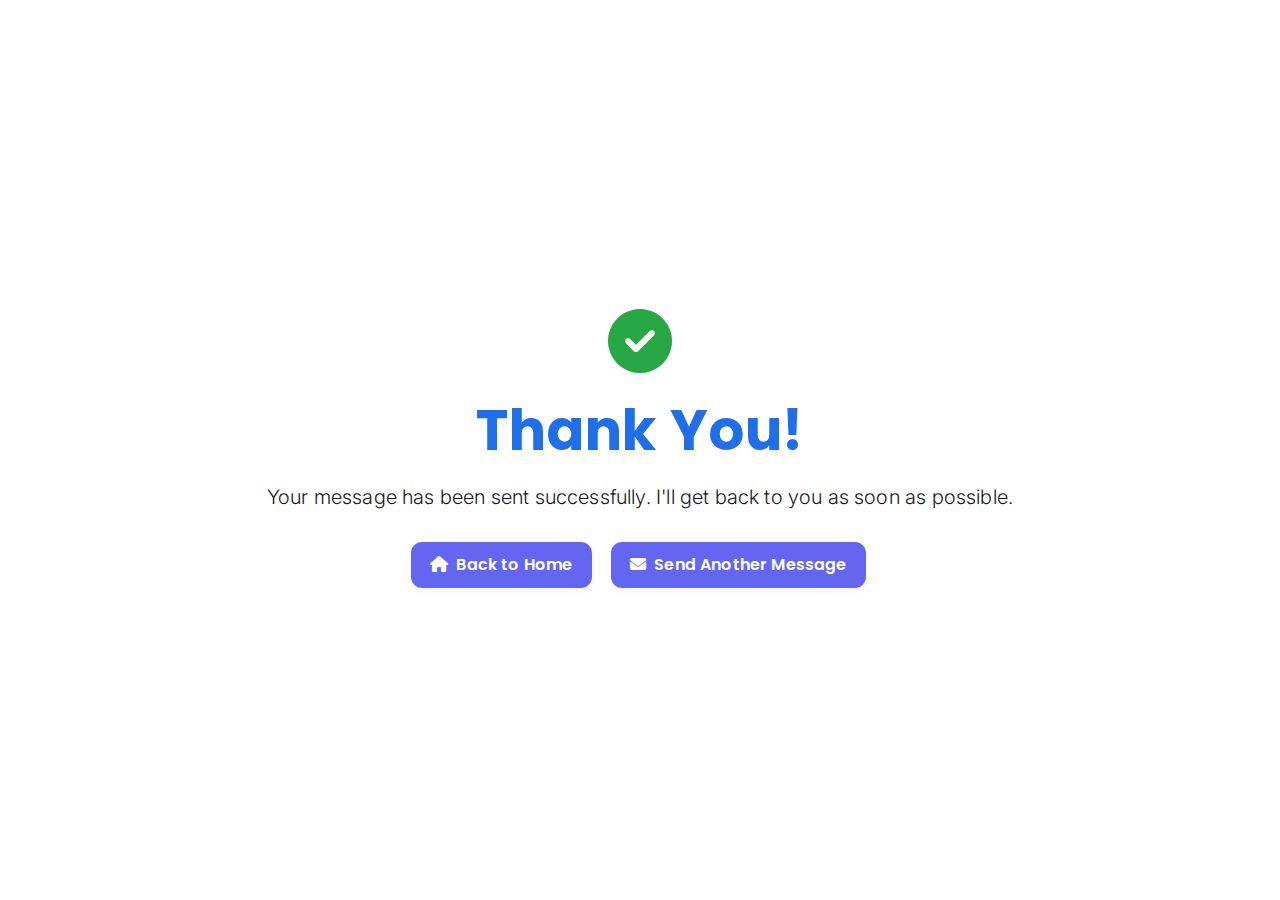
<file: thank-you.html>
<!DOCTYPE html>
<html lang="en">
<head>
  <meta charset="UTF-8">
  <meta name="viewport" content="width=device-width, initial-scale=1.0">
  <title>Thank You - Shivam Gaur</title>
  <meta name="description" content="Thank you for your message. I'll get back to you soon!">
  
  <!-- Bootstrap 5 CSS -->
  <link href="https://cdn.jsdelivr.net/npm/bootstrap@5.3.2/dist/css/bootstrap.min.css" rel="stylesheet">
  <!-- Font Awesome for Icons -->
  <link rel="stylesheet" href="https://cdnjs.cloudflare.com/ajax/libs/font-awesome/6.4.0/css/all.min.css">
  <!-- Google Fonts: Poppins -->
  <link href="https://fonts.googleapis.com/css2?family=Poppins:wght@400;500;600;700&display=swap" rel="stylesheet">
  <!-- Custom CSS -->
  <link rel="stylesheet" href="css/style.css">
</head>
<body>
  <div class="container min-vh-100 d-flex align-items-center justify-content-center">
    <div class="text-center">
      <div class="mb-4">
        <i class="fas fa-check-circle text-success" style="font-size: 4rem;"></i>
      </div>
      <h1 class="display-4 fw-bold mb-3">Thank You!</h1>
      <p class="lead mb-4">Your message has been sent successfully. I'll get back to you as soon as possible.</p>
      <div class="d-flex justify-content-center gap-3">
        <a href="index.html" class="btn btn-primary">
          <i class="fas fa-home me-2"></i>Back to Home
        </a>
        <a href="index.html#contact" class="btn btn-outline-primary">
          <i class="fas fa-envelope me-2"></i>Send Another Message
        </a>
      </div>
    </div>
  </div>

  <!-- Bootstrap 5 JS -->
  <script src="https://cdn.jsdelivr.net/npm/bootstrap@5.3.2/dist/js/bootstrap.bundle.min.js"></script>
</body>
</html>
</file>
<file: css/style.css>
/* --- CLEANED & CONSOLIDATED PORTFOLIO CSS --- */
/* Import Google Fonts */
@import url('https://fonts.googleapis.com/css2?family=Inter:wght@400;500;600&family=Poppins:wght@400;600;700&display=swap');

:root {
  --font-heading: 'Poppins', Arial, sans-serif;
  --font-body: 'Inter', 'Poppins', Arial, sans-serif;
  --accent-color: #6366f1;
  --secondary-color: #130e7c;
  --heading-color: #1F6FEB;
  --text-color: #18181b;
  --bg-color: #fff;
  --card-bg: #f5f5f5;
  --border-color: #e5e7eb;
  --light-bg: #f8f9fa;
  --shadow: 0 4px 24px rgba(99,102,241,0.08);
}
body.dark-mode {
  --accent-color: #6366f1;
  --secondary-color: #130e7c;
  --heading-color: #7bb0ff;
  --text-color: #fff;
  --bg-color: #18181b;
  --card-bg: #23232a;
  --border-color: #444;
  --light-bg: #181a1b;
  --shadow: 0 4px 24px rgba(99,102,241,0.18);
}

html, body {
  overflow-x: hidden !important;
}

html {
  scroll-behavior: smooth;
}
body {
  font-family: var(--font-body);
  background: var(--bg-color);
  color: var(--text-color);
  font-size: 1.08rem;
  line-height: 1.7;
  letter-spacing: 0.01em;
  margin: 0;
  padding: 0;
}
h1, h2, h3, h4, h5, h6 {
  font-family: var(--font-heading);
  color: var(--heading-color);
  font-weight: 700;
  letter-spacing: 0.01em;
  margin-bottom: 0.5em;
}
section {
  padding-top: 80px;
  padding-bottom: 80px;
}
@media (max-width: 767px) {
  section { padding-top: 40px; padding-bottom: 40px; }
}

/* Navbar */
.navbar {
  background: var(--bg-color) !important;
  min-height: 80px;
  box-shadow: 0 2px 12px rgba(20,20,40,0.08);
  transition: background 0.3s, box-shadow 0.3s;
}
.navbar .nav-link {
  color: var(--text-color) !important;
  font-size: 1.2rem;
  font-weight: 600;
  border-radius: 6px;
  padding: 0.5rem 1.25rem !important;
  transition: color 0.2s;
  display: inline-block;
}
.navbar .nav-link.active,
.navbar .nav-link:focus {
  color: var(--accent-color) !important;
  background: rgba(99,102,241,0.08);
}
.navbar .nav-link:hover {
  color: var(--accent-color) !important;
  background: rgba(199,120,221,0.08);
}
#theme-toggle, #theme-toggle-mobile {
  border-radius: 50%;
  padding: 0.5rem 0.7rem;
  font-size: 1.25rem;
  margin-left: 1rem;
  transition: background 0.2s, color 0.2s;
  box-shadow: 0 2px 8px rgba(20,20,40,0.08);
}
#theme-toggle:focus, #theme-toggle:hover,
#theme-toggle-mobile:focus, #theme-toggle-mobile:hover {
  background: var(--accent-color);
  color: #fff;
  outline: none;
}

/* Buttons */
.btn, .btn-primary, .btn-outline-primary, .contact-btn, button[type="submit"] {
  background: var(--accent-color) !important;
  color: #fff !important;
  border: none !important;
  font-family: var(--font-heading);
  font-weight: 600;
  border-radius: 0.7rem;
  padding: 0.7rem 1.2rem;
  margin: 0.2rem 0.2rem 0.2rem 0;
  box-shadow: 0 2px 8px rgba(99,102,241,0.08);
  transition: background 0.2s, box-shadow 0.2s;
}
.btn:hover, .btn-primary:hover, .btn-outline-primary:hover, .contact-btn:hover, button[type="submit"]:hover {
  background: var(--secondary-color) !important;
  color: #fff !important;
  box-shadow: 0 0 16px var(--secondary-color), 0 0 8px var(--accent-color);
}

/* Cards */
.card, .project-card, .review-card, #extracurricular .card {
  background: var(--card-bg);
  color: var(--text-color);
  border: 1px solid var(--border-color);
  border-radius: 1rem;
  box-shadow: var(--shadow);
  margin-bottom: 2rem;
  padding: 1.5rem 1.2rem;
  transition: box-shadow 0.2s, background 0.2s;
}
.card:hover, .project-card:hover, .review-card:hover, #extracurricular .card:hover {
  box-shadow: 0 8px 32px rgba(99,102,241,0.15);
}
.card .btn-link {
  color: var(--accent-color) !important;
  background: transparent !important;
  border-radius: 0.4rem;
  padding: 0.3rem 0.8rem;
  font-weight: 600;
  display: inline-flex;
  align-items: center;
  gap: 0.3em;
  text-decoration: none;
  font-size: 1rem;
  transition: color 0.2s;
  border: none !important;
}
.card .btn-link:hover {
  color: var(--secondary-color) !important;
  background: transparent !important;
  text-decoration: underline;
}
.card .fa-chevron-down {
  transition: transform 0.3s;
}
.card .btn[aria-expanded="true"] .fa-chevron-down {
  transform: rotate(180deg);
}

/* Collapse animation */
.card .collapse {
  transition: height 0.3s ease;
}

/* Ensure collapse content is visible when expanded */
.collapse.show {
  display: block !important;
}

.collapse:not(.show) {
  display: none !important;
}

/* Bootstrap collapse override for better visibility */
.collapsing {
  height: 0;
  overflow: hidden;
  transition: height 0.35s ease;
}

.card-body.border-top {
  border-top: 1px solid var(--border-color);
  background: var(--card-bg);
  color: var(--text-color);
}

/* Project Badges */
#projects .card .badge {
  background-color: var(--secondary-color);
}

/* Forms & Inputs */
.form-label, label {
  color: var(--accent-color) !important;
}
.form-control, input, textarea, .contact-input, .contact-textarea {
  background: var(--bg-color) !important;
  color: var(--text-color) !important;
  border: 1.5px solid var(--secondary-color) !important;
  border-radius: 0.7rem;
  font-size: 1.08rem;
  font-family: 'Poppins', Arial, sans-serif;
  transition: border-color 0.2s;
}
.form-control:focus, input:focus, textarea:focus, .contact-input:focus, .contact-textarea:focus {
  border-color: var(--accent-color) !important;
  outline: none !important;
  background: #fff !important;
}

/* Form Validation Styles */
.was-validated .form-control:valid {
  border-color: #28a745 !important;
  background: rgba(40, 167, 69, 0.05) !important;
}

.was-validated .form-control:invalid {
  border-color: #dc3545 !important;
  background: rgba(220, 53, 69, 0.05) !important;
}

.invalid-feedback {
  color: #dc3545;
  font-size: 0.875rem;
  margin-top: 0.25rem;
}

.valid-feedback {
  color: #28a745;
  font-size: 0.875rem;
  margin-top: 0.25rem;
}

/* Neon effect for dark mode forms */
body.dark-mode .form-label, body.dark-mode label {
  color: #6366f1 !important;
  text-shadow: 0 0 4px #6366f1, 0 0 8px #6366f1;
}
body.dark-mode .form-control, body.dark-mode input, body.dark-mode textarea {
  background: #18181b !important;
  color: #f3f4f6 !important;
  border: 2px solid #00eaff !important;
  box-shadow: 0 0 8px #00eaff;
}
body.dark-mode .form-control:focus, body.dark-mode input:focus, body.dark-mode textarea:focus {
  border-color: #ff00de !important;
  box-shadow: 0 0 12px #ff00de, 0 0 4px #00eaff;
  outline: none !important;
}
body.dark-mode .contact-btn, body.dark-mode button[type="submit"] {
  background: #ff00de !important;
  color: #fff !important;
  border: none !important;
  box-shadow: 0 0 12px #ff00de, 0 0 4px #00eaff;
  text-shadow: 0 0 4px #fff, 0 0 8px #ff00de;
}
body.dark-mode .contact-btn:hover, body.dark-mode button[type="submit"]:hover {
  background: #39ff14 !important;
  color: #18181b !important;
  box-shadow: 0 0 16px #39ff14, 0 0 8px #00eaff;
}
body.dark-mode .btn,
body.dark-mode .btn-primary,
body.dark-mode .contact-btn,
body.dark-mode button[type="submit"] {
  background: var(--accent-color) !important;
  color: #fff !important;
  border: none !important;
  box-shadow: 0 0 12px var(--accent-color), 0 0 4px var(--secondary-color);
  text-shadow: 0 0 4px #fff, 0 0 8px var(--accent-color);
}
body.dark-mode .btn:hover,
body.dark-mode .btn-primary:hover,
body.dark-mode .contact-btn:hover,
body.dark-mode button[type="submit"]:hover {
  background: var(--secondary-color) !important;
  color: #fff !important;
  box-shadow: 0 0 16px var(--secondary-color), 0 0 8px var(--accent-color);
}

/* Responsive tweaks for cards and navbar */
@media (max-width: 991px) {
  .navbar .nav-link { font-size: 1.08rem; }
  .card, .project-card, .review-card, #extracurricular .card { padding: 1rem 0.5rem; }
  #hero .carousel-caption,
  #hero .carousel-item .container {
    padding-left: 16px !important;
    padding-right: 16px !important;
    box-sizing: border-box;
  }
}
@media (max-width: 767px) {
  section { padding-top: 40px; padding-bottom: 40px; }
  #hero .carousel-caption,
  #hero .carousel-item .container {
    padding-left: 8px !important;
    padding-right: 8px !important;
  }
}

/* Section backgrounds */
.bg-light-custom {
  background-color: var(--light-bg) !important;
  transition: background-color 0.3s ease;
}
body.dark-mode .bg-light-custom {
  background: #181a1b !important;
}

/* Carousel and hero section */
#hero {
  padding: 0 !important;
  margin: 0 !important;
  width: 100vw;
  max-width: 100vw;
  overflow-x: hidden;
}
#hero, #hero .carousel-inner, #hero .carousel-item, #hero .carousel-caption, #hero .carousel-item .container {
  box-sizing: border-box;
  max-width: 100vw !important;
}
#hero .carousel-caption,
#hero .carousel-item .container {
  max-width: 100vw !important;
  width: 100vw !important;
  padding-left: 0 !important;
  padding-right: 0 !important;
}
#hero .carousel, #hero .carousel-inner, #hero .carousel-item {
  min-height: 100vh;
}
#hero .carousel-item {
  position: relative;
  width: 100vw;
  height: 100vh;
}
#hero .carousel-item.active {
  display: flex;
  align-items: center;
  justify-content: center;
}
.hero-carousel-img {
  width: 100vw;
  height: 100vh;
  object-fit: cover;
  display: block;
  position: absolute;
  top: 0;
  left: 0;
  z-index: 1;
}
.carousel-overlay {
  position: absolute;
  top: 0; left: 0; width: 100%; height: 100%;
  background: rgba(0,0,0,0.5);
  z-index: 2;
}
#hero .carousel-caption, #hero .carousel-item .container {
  position: relative;
  z-index: 3;
}
#hero .carousel-item h1,
#hero .carousel-item h2,
#hero .carousel-item h3,
#hero .carousel-item h4,
#hero .carousel-item p {
  color: #FFFFFF;
  text-shadow: 2px 2px 4px rgba(0, 0, 0, 0.6);
}
#hero .carousel-item p {
  color: #f0f0f0;
  font-size: 1.2rem;
}
#hero .carousel-item i {
  color: var(--accent-color);
}
@media (max-width: 767.98px) {
  #hero .carousel-item, .hero-carousel-img { height: 60vh; }
  #hero .carousel-caption h1, #hero .carousel-caption h2 { font-size: 1.5rem; }
  #hero .carousel-caption p, #hero .carousel-caption .lead { font-size: 1rem; }
  #hero .carousel-caption .btn { font-size: 1rem; padding: 0.5rem 1rem; }
}

.about-section {
  background: var(--light-bg);
  border-radius: 1.2rem;
  padding: 2.5rem 1.5rem;
  margin-bottom: 2.5rem;
  box-shadow: var(--shadow);
}
body.dark-mode .about-section {
  background: var(--card-bg);
}

.about-section h2 {
  font-family: 'Poppins', sans-serif;
  font-weight: 700;
}

.about-section p,
.about-section li {
  line-height: 1.8;
  color: #333;
}

/* Highlight bullet points in About Me section */
#about ul {
  list-style-type: disc;
  margin-left: 2rem;
  margin-bottom: 1.2rem;
  padding-left: 0;
}
#about li {
  font-weight: 600;
  color: var(--text-color);
  margin-bottom: 0.7rem;
  line-height: 1.7;
  list-style-position: inside;
}
#about ul li::marker {
  color: var(--secondary-color);
  font-size: 1.2em;
}

/* Contact section */
.contact-section { padding: 80px 0; background: var(--light-bg); }
body.dark-mode .contact-section { background: #181a1b; }
.contact-container {
  max-width: 600px;
  margin: 0 auto;
  background: var(--bg-color);
  border-radius: 1.2rem;
  box-shadow: var(--shadow);
  padding: 2.5rem 1.5rem;
}
body.dark-mode .contact-container { background: var(--card-bg); color: #f5f5f5; }
.contact-heading {
  text-align: center;
  font-size: 2.2rem;
  font-weight: 700;
  color: var(--heading-color);
  margin-bottom: 2.5rem;
  font-family: 'Poppins', Arial, sans-serif;
}
body.dark-mode .contact-heading { color: #1F6FEB; }
.contact-flex { display: flex; flex-direction: column; align-items: center; gap: 2rem; }
.contact-form { width: 100%; display: flex; flex-direction: column; gap: 1.2rem; }
.contact-links { display: flex; justify-content: center; gap: 1.5rem; margin-top: 1.5rem; }
.contact-link { color: var(--accent-color); font-size: 1.15rem; font-weight: 500; text-decoration: none; display: flex; align-items: center; gap: 0.5rem; transition: color 0.2s; }
.contact-link:hover { color: var(--secondary-color); }
body.dark-mode .contact-link { color: #00eaff; }
body.dark-mode .contact-link:hover { color: #ff00de; }
@media (max-width: 600px) {
  .contact-container { padding: 1.2rem 0.5rem 1rem 0.5rem; }
  .contact-heading { font-size: 1.4rem; }
}

/* Endorsements/Testimonial Section */
#endorsements.bg-light-custom { background: var(--light-bg) !important; }
body.dark-mode #endorsements.bg-light-custom { background: #181a1b !important; }
#endorsements .card { background: var(--card-bg); color: var(--text-color); border: 1px solid var(--border-color); }
body.dark-mode #endorsements .card { background: #23232a; color: #f3f4f6; border: 1px solid #444; }
#endorsements .card-title, #endorsements .card-text { color: var(--text-color); }
body.dark-mode #endorsements .card-title, body.dark-mode #endorsements .card-text { color: #f3f4f6; }

/* Resume Section */
#resume .btn-primary { background: var(--accent-color) !important; color: #fff !important; }
#resume .btn-primary:hover { background: var(--secondary-color) !important; color: #18181b !important; }

/* Utility */
footer { background: var(--light-bg); color: var(--text-color); transition: background-color 0.3s ease; }
body.dark-mode footer { background: #181a1b; color: #f3f4f6; }

/* Endorsement Form Specific Styles */
#endorsements .card {
  border: 2px solid var(--border-color);
  transition: all 0.3s ease;
}

#endorsements .card:hover {
  border-color: var(--accent-color);
  transform: translateY(-2px);
}

#endorsement-form {
  background: var(--card-bg);
  border-radius: 1rem;
  padding: 2rem;
  box-shadow: 0 4px 24px rgba(99,102,241,0.08);
}

#endorsement-form .form-label {
  font-weight: 600;
  margin-bottom: 0.5rem;
}

#endorsement-form .form-control,
#endorsement-form .form-select {
  margin-bottom: 1rem;
}

#endorsement-form .btn-primary {
  background: var(--accent-color) !important;
  border: none !important;
  padding: 0.75rem 2rem !important;
  font-weight: 600 !important;
  transition: all 0.3s ease !important;
}

#endorsement-form .btn-primary:hover {
  background: var(--secondary-color) !important;
  transform: translateY(-2px) !important;
  box-shadow: 0 8px 25px rgba(99,102,241,0.3) !important;
}

#endorsement-form .btn-primary:disabled {
  opacity: 0.7;
  transform: none !important;
}

/* Rating Stars Animation */
#reviewRating option {
  padding: 0.5rem;
}

/* Project Cards Enhanced */
#projects .card {
  position: relative;
  overflow: hidden;
}

#projects .card::before {
  content: '';
  position: absolute;
  top: 0;
  left: -100%;
  width: 100%;
  height: 100%;
  background: linear-gradient(90deg, transparent, rgba(99,102,241,0.1), transparent);
  transition: left 0.5s;
}

#projects .card:hover::before {
  left: 100%;
}

#projects .card .badge {
  background: var(--accent-color) !important;
  color: white !important;
  font-size: 0.75rem !important;
  padding: 0.4rem 0.6rem !important;
  margin: 0.2rem !important;
  border-radius: 0.5rem !important;
}

/* Code Snippets Styling */
pre {
  background: var(--light-bg) !important;
  color: var(--text-color) !important;
  border: 1px solid var(--border-color) !important;
  border-radius: 0.5rem !important;
  padding: 1rem !important;
  font-size: 0.875rem !important;
  line-height: 1.5 !important;
  overflow-x: auto !important;
}

pre code {
  background: none !important;
  color: inherit !important;
  padding: 0 !important;
  border-radius: 0 !important;
}

/* Extracurricular Activities Enhanced */
#extracurricular .card {
  background: var(--card-bg);
  color: var(--text-color);
  border: 1px solid var(--border-color);
  border-radius: 1rem;
  box-shadow: 0 4px 24px rgba(99,102,241,0.08);
  transition: transform 0.2s, box-shadow 0.2s;
}

#extracurricular .card:hover {
  transform: translateY(-5px);
  box-shadow: 0 10px 15px -3px rgba(99,102,241,0.15), 0 4px 6px -4px rgba(99,102,241,0.10);
}

#extracurricular .card-title {
  color: var(--heading-color);
  font-weight: 700;
}

#extracurricular .text-primary {
  color: var(--accent-color) !important;
}

/* Extracurricular collapse content styles */
#extracurricular .collapse {
  transition: height 0.3s ease;
}

#extracurricular .collapse.show {
  display: block !important;
  visibility: visible !important;
  opacity: 1 !important;
}

#extracurricular .collapse:not(.show) {
  display: none !important;
}

#extracurricular .collapse p,
#extracurricular .collapse ul,
#extracurricular .collapse strong,
#extracurricular .collapse h6 {
  color: var(--text-color);
  margin-bottom: 0.5rem;
}

#extracurricular .collapse ul {
  margin-left: 1.5rem;
  margin-bottom: 1rem;
}

#extracurricular .collapse li {
  margin-bottom: 0.25rem;
  line-height: 1.5;
}

/* Achievement Icons */
.text-warning {
  color: #ffc107 !important;
}

.text-success {
  color: #28a745 !important;
}

.text-info {
  color: #17a2b8 !important;
}

/* Mobile Menu Styles */
#mobile-menu {
  background: var(--bg-color);
  border-top: 1px solid var(--border-color);
  transition: all 0.3s ease;
}

#mobile-menu.hidden {
  display: none !important;
}

#mobile-menu a {
  padding: 0.75rem 1rem;
  border-bottom: 1px solid var(--border-color);
  transition: all 0.2s ease;
}

#mobile-menu a:hover {
  background: rgba(99,102,241,0.1);
  padding-left: 1.5rem;
}

/* Progress Bars Enhanced */
.progress {
  height: 1.5rem;
  background: var(--light-bg);
  border-radius: 0.75rem;
  overflow: hidden;
  margin-bottom: 1rem;
}

.progress-bar {
  background: linear-gradient(90deg, var(--accent-color), var(--secondary-color));
  border-radius: 0.75rem;
  transition: width 0.8s ease;
  position: relative;
  overflow: hidden;
}

.progress-bar::after {
  content: '';
  position: absolute;
  top: 0;
  left: -100%;
  width: 100%;
  height: 100%;
  background: linear-gradient(90deg, transparent, rgba(255,255,255,0.3), transparent);
  animation: shimmer 2s infinite;
}

@keyframes shimmer {
  0% { left: -100%; }
  100% { left: 100%; }
}

/* Dark Mode Enhancements */
body.dark-mode #endorsement-form {
  background: #23232a;
  border: 1px solid #444;
}

body.dark-mode pre {
  background: #1a1a1a !important;
  color: #e6e6e6 !important;
  border-color: #444 !important;
}

body.dark-mode #mobile-menu {
  background: #18181b;
  border-top-color: #444;
}

body.dark-mode #mobile-menu a {
  border-bottom-color: #444;
}

body.dark-mode #mobile-menu a:hover {
  background: rgba(99,102,241,0.2);
}

/* Responsive Enhancements */
@media (max-width: 768px) {
  #endorsement-form {
    padding: 1.5rem;
  }
  
  #projects .card {
    margin-bottom: 1.5rem;
  }
  
  pre {
    font-size: 0.8rem;
    padding: 0.75rem;
  }
}

/* Loading Animation for Forms */
.btn-loading {
  position: relative;
  pointer-events: none;
}

.btn-loading::after {
  content: '';
  position: absolute;
  width: 16px;
  height: 16px;
  top: 50%;
  left: 50%;
  margin-left: -8px;
  margin-top: -8px;
  border: 2px solid transparent;
  border-top: 2px solid currentColor;
  border-radius: 50%;
  animation: spin 1s linear infinite;
}

@keyframes spin {
  0% { transform: rotate(0deg); }
  100% { transform: rotate(360deg); }
}

/* Professional Review Cards Styling */
.review-card {
  position: relative;
  border: none !important;
  border-radius: 1rem !important;
  overflow: hidden;
  transition: all 0.3s ease;
  background: var(--card-bg);
  box-shadow: 0 4px 20px rgba(0, 0, 0, 0.08);
}

.review-card:hover {
  transform: translateY(-8px);
  box-shadow: 0 12px 40px rgba(0, 0, 0, 0.15);
}

.review-card .card-body {
  position: relative;
  z-index: 2;
}

/* Review Avatar */
.review-avatar {
  width: 50px;
  height: 50px;
  border-radius: 50%;
  display: flex;
  align-items: center;
  justify-content: center;
  box-shadow: 0 4px 12px rgba(0, 0, 0, 0.15);
  position: relative;
  overflow: hidden;
}

.review-avatar::before {
  content: '';
  position: absolute;
  top: 0;
  left: 0;
  right: 0;
  bottom: 0;
  background: linear-gradient(135deg, rgba(255,255,255,0.2) 0%, rgba(255,255,255,0) 100%);
  border-radius: 50%;
}

.avatar-text {
  color: white;
  font-weight: 700;
  font-size: 1.1rem;
  text-shadow: 0 1px 2px rgba(0, 0, 0, 0.3);
  z-index: 1;
  position: relative;
}

/* Review Content */
.review-content {
  position: relative;
  padding: 1rem 0;
}

.review-content::before {
  content: '"';
  position: absolute;
  top: -0.5rem;
  left: -0.5rem;
  font-size: 3rem;
  color: var(--accent-color);
  opacity: 0.2;
  font-family: serif;
  line-height: 1;
}

.review-content p {
  position: relative;
  z-index: 1;
  font-style: italic;
  color: var(--text-color);
}

/* Review Footer */
.review-footer {
  border-top: 1px solid var(--border-color);
  padding-top: 1rem;
  margin-top: auto;
}

/* Decorative Accent */
.review-accent {
  position: absolute;
  top: 0;
  left: 0;
  width: 4px;
  height: 100%;
  opacity: 0.8;
}

/* Star Rating Styling */
.review-card .fa-star {
  font-size: 0.9rem;
  margin-right: 1px;
}

.review-card .text-warning {
  color: #ffc107 !important;
}

/* Review Card Animation */
.review-card {
  animation: fadeInUp 0.6s ease forwards;
  opacity: 0;
  transform: translateY(30px);
}

.review-card:nth-child(1) { animation-delay: 0.1s; }
.review-card:nth-child(2) { animation-delay: 0.2s; }
.review-card:nth-child(3) { animation-delay: 0.3s; }
.review-card:nth-child(4) { animation-delay: 0.4s; }
.review-card:nth-child(5) { animation-delay: 0.5s; }
.review-card:nth-child(6) { animation-delay: 0.6s; }

/* Refresh Button Styling */
#refresh-reviews {
  border-radius: 2rem;
  padding: 0.5rem 1.5rem;
  font-weight: 600;
  transition: all 0.3s ease;
  border: 2px solid var(--accent-color);
  color: var(--accent-color);
  background: transparent;
}

#refresh-reviews:hover {
  background: var(--accent-color);
  color: white;
  transform: translateY(-2px);
  box-shadow: 0 4px 12px rgba(99, 102, 241, 0.3);
}

#refresh-reviews:disabled {
  opacity: 0.6;
  transform: none;
}

/* Review Form Enhancements */
#endorsement-form {
  background: linear-gradient(135deg, var(--card-bg) 0%, rgba(99, 102, 241, 0.05) 100%);
  border: 1px solid var(--border-color);
  position: relative;
  overflow: hidden;
}

#endorsement-form::before {
  content: '';
  position: absolute;
  top: 0;
  left: 0;
  right: 0;
  height: 4px;
  background: linear-gradient(90deg, var(--accent-color), var(--secondary-color));
}

/* Rating Input Styling */
#reviewRating {
  background: var(--bg-color);
  border: 2px solid var(--border-color);
  border-radius: 0.7rem;
  padding: 0.75rem;
  font-weight: 500;
  transition: all 0.3s ease;
}

#reviewRating:focus {
  border-color: var(--accent-color);
  box-shadow: 0 0 0 0.2rem rgba(99, 102, 241, 0.25);
}

#reviewRating option {
  padding: 0.5rem;
  background: var(--bg-color);
  color: var(--text-color);
}

/* Dark Mode Enhancements */
body.dark-mode .review-card {
  background: #23232a;
  box-shadow: 0 4px 20px rgba(0, 0, 0, 0.3);
}

body.dark-mode .review-card:hover {
  box-shadow: 0 12px 40px rgba(0, 0, 0, 0.4);
}

body.dark-mode .review-content p {
  color: #f3f4f6;
  text-shadow: none;
}

body.dark-mode .review-footer {
  border-top-color: #444;
}

/* Responsive Design */
@media (max-width: 768px) {
  .review-card {
    margin-bottom: 1.5rem;
  }
  
  .review-avatar {
    width: 45px;
    height: 45px;
  }
  
  .avatar-text {
    font-size: 1rem;
  }
  
  .review-content p {
    font-size: 0.9rem;
  }
}

/* Loading Animation for Reviews */
.reviews-loading {
  text-align: center;
  padding: 3rem 0;
}

.reviews-loading .spinner-border {
  width: 3rem;
  height: 3rem;
  color: var(--accent-color);
}

/* Empty State Styling */
.no-reviews-state {
  text-align: center;
  padding: 3rem 0;
  color: var(--text-color);
}

.no-reviews-state i {
  font-size: 4rem;
  color: var(--accent-color);
  opacity: 0.5;
  margin-bottom: 1rem;
}

/* Older Reviews Section Styling */
#older-reviews-section {
  border-top: 1px solid var(--border-color);
  margin-top: 2rem;
}

#older-reviews-section h3 {
  color: var(--heading-color);
  font-size: 1.5rem;
}

#older-reviews-section .btn-outline-secondary {
  border-color: var(--border-color);
  color: var(--text-color);
  border-radius: 2rem;
  padding: 0.5rem 1.5rem;
  font-weight: 600;
  transition: all 0.3s ease;
}

#older-reviews-section .btn-outline-secondary:hover {
  background: var(--accent-color);
  border-color: var(--accent-color);
  color: white;
  transform: translateY(-2px);
  box-shadow: 0 4px 12px rgba(99, 102, 241, 0.3);
}

#older-reviews-container {
  transition: all 0.3s ease;
}

#older-reviews-container .review-card {
  animation: fadeInUp 0.6s ease forwards;
  opacity: 0;
  transform: translateY(30px);
}

#older-reviews-container .review-card:nth-child(1) { animation-delay: 0.1s; }
#older-reviews-container .review-card:nth-child(2) { animation-delay: 0.2s; }
#older-reviews-container .review-card:nth-child(3) { animation-delay: 0.3s; }
#older-reviews-container .review-card:nth-child(4) { animation-delay: 0.4s; }
#older-reviews-container .review-card:nth-child(5) { animation-delay: 0.5s; }
#older-reviews-container .review-card:nth-child(6) { animation-delay: 0.6s; }

/* Dark Mode for Older Reviews */
body.dark-mode #older-reviews-section {
  border-top-color: #444;
}

body.dark-mode #older-reviews-section .btn-outline-secondary {
  border-color: #444;
  color: #f3f4f6;
}

body.dark-mode #older-reviews-section .btn-outline-secondary:hover {
  background: var(--accent-color);
  border-color: var(--accent-color);
  color: white;
}

/* Responsive Design for Older Reviews */
@media (max-width: 768px) {
  #older-reviews-section h3 {
    font-size: 1.3rem;
  }
  
  #older-reviews-section .btn-outline-secondary {
    padding: 0.4rem 1.2rem;
    font-size: 0.9rem;
  }
}

/* Project Cards Styling */
.project-card {
  position: relative;
  border: none !important;
  border-radius: 1rem !important;
  overflow: hidden;
  transition: all 0.3s ease;
  background: var(--card-bg);
  box-shadow: 0 4px 20px rgba(0, 0, 0, 0.08);
}

.project-card:hover {
  transform: translateY(-8px);
  box-shadow: 0 12px 40px rgba(0, 0, 0, 0.15);
}

.project-card .card-body {
  position: relative;
  z-index: 2;
}

/* Project Icon */
.project-icon {
  width: 50px;
  height: 50px;
  border-radius: 50%;
  display: flex;
  align-items: center;
  justify-content: center;
  box-shadow: 0 4px 12px rgba(0, 0, 0, 0.15);
  position: relative;
  overflow: hidden;
}

.project-icon::before {
  content: '';
  position: absolute;
  top: 0;
  left: 0;
  right: 0;
  bottom: 0;
  background: linear-gradient(135deg, rgba(255,255,255,0.2) 0%, rgba(255,255,255,0) 100%);
  border-radius: 50%;
}

.project-icon i {
  font-size: 1.2rem;
  z-index: 1;
  position: relative;
}

/* Project Header */
.project-header h5 {
  color: var(--heading-color);
  font-weight: 800;
  margin-bottom: 0.5rem;
  letter-spacing: 0.02em;
  font-size: 1.35rem;
}
body.dark-mode .project-header h5 {
  color: var(--accent-color);
  text-shadow: none;
}

/* Project Description */
.project-description p {
  color: var(--text-color);
  line-height: 1.8;
  font-size: 1.08rem;
  font-weight: 500;
  letter-spacing: 0.01em;
}
body.dark-mode .project-description p {
  color: #eaf1fb !important;
  font-weight: 500;
  text-shadow: none;
}

/* Project Tags */
.project-tags .badge {
  background: var(--accent-color) !important;
  color: white !important;
  font-size: 0.75rem !important;
  padding: 0.4rem 0.6rem !important;
  margin: 0.2rem !important;
  border-radius: 0.5rem !important;
  font-weight: 500;
}

/* Project Toggle Button */
.project-toggle {
  color: var(--accent-color) !important;
  background: transparent !important;
  border-radius: 0.4rem;
  padding: 0.3rem 0.8rem;
  font-weight: 600;
  display: inline-flex;
  align-items: center;
  gap: 0.3em;
  text-decoration: none;
  font-size: 1rem;
  transition: color 0.2s;
  border: none !important;
}

.project-toggle:hover {
  color: var(--secondary-color) !important;
  background: transparent !important;
  text-decoration: underline;
}

.project-toggle .fa-chevron-down,
.project-toggle .fa-chevron-up {
  transition: transform 0.3s;
}

.project-toggle[aria-expanded="true"] .fa-chevron-down {
  transform: rotate(180deg);
}

/* Project Details Section */
.project-details {
  color: var(--text-color);
  font-size: 1.05rem;
  line-height: 1.7;
}
body.dark-mode .project-details {
  color: #fff;
  text-shadow: none;
}

.project-details h6 {
  color: var(--heading-color);
  font-weight: 700;
  margin-bottom: 1rem;
}

.project-details ul {
  margin-bottom: 1.5rem;
}

.project-details li {
  margin-bottom: 0.5rem;
  line-height: 1.5;
}

.project-details strong {
  color: var(--accent-color);
}

/* Code Snippets in Project Details */
.project-details pre {
  background: #1a1a1a !important;
  color: #fff !important;
  border: 1px solid #333 !important;
  border-radius: 0.5rem !important;
  padding: 1rem !important;
  font-size: 0.8rem !important;
  line-height: 1.4 !important;
  overflow-x: auto !important;
  margin-bottom: 1rem !important;
}

.project-details pre code {
  background: none !important;
  color: inherit !important;
  padding: 0 !important;
  border-radius: 0 !important;
}

/* Project Links */
.project-links {
  margin-top: 1.5rem;
  padding-top: 1rem;
  border-top: 1px solid var(--border-color);
}

.project-links .btn {
  border-radius: 0.5rem;
  font-weight: 600;
  padding: 0.5rem 1rem;
  transition: all 0.3s ease;
}

.project-links .btn:hover {
  transform: translateY(-2px);
  box-shadow: 0 4px 12px rgba(0, 0, 0, 0.15);
}

/* Project Accent */
.project-accent {
  position: absolute;
  top: 0;
  left: 0;
  width: 4px;
  height: 100%;
  opacity: 0.8;
}

/* Project Card Animation */
.project-card {
  animation: fadeInUp 0.6s ease forwards;
  opacity: 0;
  transform: translateY(30px);
}

.project-card:nth-child(1) { animation-delay: 0.1s; }
.project-card:nth-child(2) { animation-delay: 0.2s; }
.project-card:nth-child(3) { animation-delay: 0.3s; }

/* Collapse Animation */
.project-card .collapse {
  transition: height 0.3s ease;
}

/* Ensure project collapse content is visible */
.project-card .collapse.show {
  display: block !important;
  visibility: visible !important;
  opacity: 1 !important;
}

.project-card .collapse:not(.show) {
  display: none !important;
}

.project-card .card-body.border-top {
  border-top: 1px solid var(--border-color);
  background: var(--light-bg);
  color: var(--text-color);
  padding: 1.5rem !important;
  margin-top: 0 !important;
}

/* Dark Mode Enhancements */
body.dark-mode .project-card {
  background: #23232a;
  box-shadow: 0 4px 20px rgba(0, 0, 0, 0.3);
}

body.dark-mode .project-card:hover {
  box-shadow: 0 12px 40px rgba(0, 0, 0, 0.4);
}

body.dark-mode .project-card .card-body.border-top {
  background: #1a1a1a;
  border-top-color: #444;
}

body.dark-mode .project-details pre {
  background: #000 !important;
  color: #e6e6e6 !important;
  border-color: #333 !important;
  text-shadow: none;
}

body.dark-mode .project-links {
  border-top-color: #444;
}

/* Responsive Design */
@media (max-width: 768px) {
  .project-card {
    margin-bottom: 1.5rem;
  }
  
  .project-icon {
    width: 45px;
    height: 45px;
  }
  
  .project-icon i {
    font-size: 1.1rem;
  }
  
  .project-description p {
    font-size: 0.9rem;
  }
  
  .project-tags .badge {
    font-size: 0.7rem !important;
    padding: 0.3rem 0.5rem !important;
  }
  
  .project-details pre {
    font-size: 0.75rem;
    padding: 0.75rem;
  }
}

/* Hover Effects */
.project-card::before {
  content: '';
  position: absolute;
  top: 0;
  left: -100%;
  width: 100%;
  height: 100%;
  background: linear-gradient(90deg, transparent, rgba(99,102,241,0.1), transparent);
  transition: left 0.5s;
}

.project-card:hover::before {
  left: 100%;
}

body.dark-mode .project-header h5,
body.dark-mode .project-details h6 {
  color: #6366f1 !important;
  text-shadow: none;
}
body.dark-mode .project-tags .badge,
body.dark-mode .project-links .btn,
body.dark-mode .btn,
body.dark-mode .btn-primary {
  background: var(--accent-color) !important;
  color: #fff !important;
}

/* Section Layout Tweaks */
section, .about-section, .contact-section, #projects, #endorsements, #extracurricular {
  max-width: 1100px;
  margin: 0 auto 2.5rem auto;
  padding: 2.5rem 1.5rem;
  background: var(--bg-color);
  border-radius: 1.2rem;
  box-shadow: var(--shadow);
}
body.dark-mode section, body.dark-mode .about-section, body.dark-mode .contact-section, body.dark-mode #projects, body.dark-mode #endorsements, body.dark-mode #extracurricular {
  background: var(--card-bg);
}

/* Font Visibility Fixes for Dynamic Content */
.project-description p, .project-details, .review-content p, #extracurricular .card, .about-section, .contact-section, .contact-container, .card-body, .collapse.show, .collapse, .project-card .card-body.border-top {
  color: var(--text-color) !important;
  background: transparent;
  font-family: var(--font-body);
  font-size: 1.08rem;
  font-weight: 500;
  text-shadow: none;
}
body.dark-mode .project-description p, body.dark-mode .project-details, body.dark-mode .review-content p, body.dark-mode #extracurricular .card, body.dark-mode .about-section, body.dark-mode .contact-section, body.dark-mode .contact-container, body.dark-mode .card-body, body.dark-mode .collapse.show, body.dark-mode .collapse, body.dark-mode .project-card .card-body.border-top {
  color: var(--text-color) !important;
  background: transparent;
  text-shadow: none;
}

/* Headings in Cards */
.project-header h5, .review-card .card-title, #extracurricular .card-title {
  font-family: var(--font-heading);
  color: var(--heading-color);
  font-weight: 700;
  font-size: 1.25rem;
  margin-bottom: 0.5rem;
}
body.dark-mode .project-header h5, body.dark-mode .review-card .card-title, body.dark-mode #extracurricular .card-title {
  color: var(--accent-color);
  text-shadow: none;
}

/* Button and Badge Consistency */
.btn, .btn-primary, .btn-outline-primary, .contact-btn, button[type="submit"], .project-tags .badge, .project-links .btn {
  background: var(--accent-color) !important;
  color: #fff !important;
  border: none !important;
  font-family: var(--font-heading);
  font-weight: 600;
  border-radius: 0.7rem;
  padding: 0.7rem 1.2rem;
  margin: 0.2rem 0.2rem 0.2rem 0;
  box-shadow: 0 2px 8px rgba(99,102,241,0.08);
  transition: background 0.2s, box-shadow 0.2s;
  font-size: 1rem;
}
.btn:hover, .btn-primary:hover, .btn-outline-primary:hover, .contact-btn:hover, button[type="submit"]:hover, .project-links .btn:hover {
  background: var(--secondary-color) !important;
  color: #fff !important;
  box-shadow: 0 0 16px var(--secondary-color), 0 0 8px var(--accent-color);
}

/* Responsive Typography & Layout */
@media (max-width: 991px) {
  section, .about-section, .contact-section, #projects, #endorsements, #extracurricular {
    padding: 1.5rem 0.5rem;
  }
  .card, .project-card, .review-card, #extracurricular .card {
    padding: 1rem 0.5rem;
  }
  h1 { font-size: 2rem; }
  h2 { font-size: 1.5rem; }
  h3 { font-size: 1.2rem; }
}
@media (max-width: 767px) {
  section, .about-section, .contact-section, #projects, #endorsements, #extracurricular {
    padding: 1rem 0.2rem;
    border-radius: 0.7rem;
  }
  .card, .project-card, .review-card, #extracurricular .card {
    padding: 0.7rem 0.2rem;
    border-radius: 0.7rem;
  }
  h1 { font-size: 1.4rem; }
  h2 { font-size: 1.1rem; }
  h3 { font-size: 1rem; }
  .btn, .btn-primary, .btn-outline-primary, .contact-btn, button[type="submit"], .project-links .btn {
    font-size: 0.95rem;
    padding: 0.5rem 1rem;
  }
}

/* Layout Tweaks for Professional Look */
section > *, .about-section > *, .contact-section > *, #projects > *, #endorsements > *, #extracurricular > * {
  margin-bottom: 1.2rem;
}
.card:last-child, .project-card:last-child, .review-card:last-child, #extracurricular .card:last-child {
  margin-bottom: 0;
}

/* Alignment and Spacing for Cards/Buttons */
.project-tags, .project-links, .contact-links {
  display: flex;
  flex-wrap: wrap;
  gap: 0.5rem;
  margin-bottom: 1rem;
}
.project-links {
  margin-top: 1.2rem;
  padding-top: 0.7rem;
  border-top: 1px solid var(--border-color);
}

/* About Section Tweaks */
.about-section {
  background: var(--light-bg);
  border-radius: 1.2rem;
  padding: 2.5rem 1.5rem;
  margin-bottom: 2.5rem;
  box-shadow: var(--shadow);
}
body.dark-mode .about-section {
  background: var(--card-bg);
}

/* Contact Section Tweaks */
.contact-section, .contact-container {
  background: var(--light-bg);
  border-radius: 1.2rem;
  box-shadow: var(--shadow);
  padding: 2.5rem 1.5rem;
}
body.dark-mode .contact-section, body.dark-mode .contact-container {
  background: var(--card-bg);
}

/* Remove Card Animations for Simplicity */
.project-card, .review-card, #older-reviews-container .review-card {
  animation: none !important;
  opacity: 1 !important;
  transform: none !important;
}
.project-card:nth-child(1), .project-card:nth-child(2), .project-card:nth-child(3),
.review-card:nth-child(1), .review-card:nth-child(2), .review-card:nth-child(3), .review-card:nth-child(4), .review-card:nth-child(5), .review-card:nth-child(6),
#older-reviews-container .review-card:nth-child(1), #older-reviews-container .review-card:nth-child(2), #older-reviews-container .review-card:nth-child(3), #older-reviews-container .review-card:nth-child(4), #older-reviews-container .review-card:nth-child(5), #older-reviews-container .review-card:nth-child(6) {
  animation-delay: 0s !important;
}

/* Ensure all backgrounds in dark mode use the correct variable */
body.dark-mode .card,
body.dark-mode .project-card,
body.dark-mode .review-card,
body.dark-mode #extracurricular .card,
body.dark-mode .about-section,
body.dark-mode .contact-section,
body.dark-mode .contact-container,
body.dark-mode .card-body,
body.dark-mode .collapse.show,
body.dark-mode .collapse,
body.dark-mode .project-card .card-body.border-top {
  background: var(--card-bg) !important;
}

/* Bullet points for expanded sections in projects and extracurriculars */
.project-details ul,
.project-details .collapse ul,
.project-card .collapse ul,
#extracurricular .collapse ul {
  list-style-type: disc;
  margin-left: 1.5rem;
  margin-bottom: 1rem;
  padding-left: 0;
}
.project-details li,
.project-details .collapse li,
.project-card .collapse li,
#extracurricular .collapse li {
  margin-bottom: 0.5rem;
  line-height: 1.6;
  list-style-position: inside;
}

/* Responsive fix for hero section content */
@media (max-width: 991px) {
  #hero .carousel-caption,
  #hero .carousel-item .container {
    padding-left: 16px !important;
    padding-right: 16px !important;
    box-sizing: border-box;
  }
}
@media (max-width: 767px) {
  #hero .carousel-caption,
  #hero .carousel-item .container {
    padding-left: 8px !important;
    padding-right: 8px !important;
  }
}
</file>
